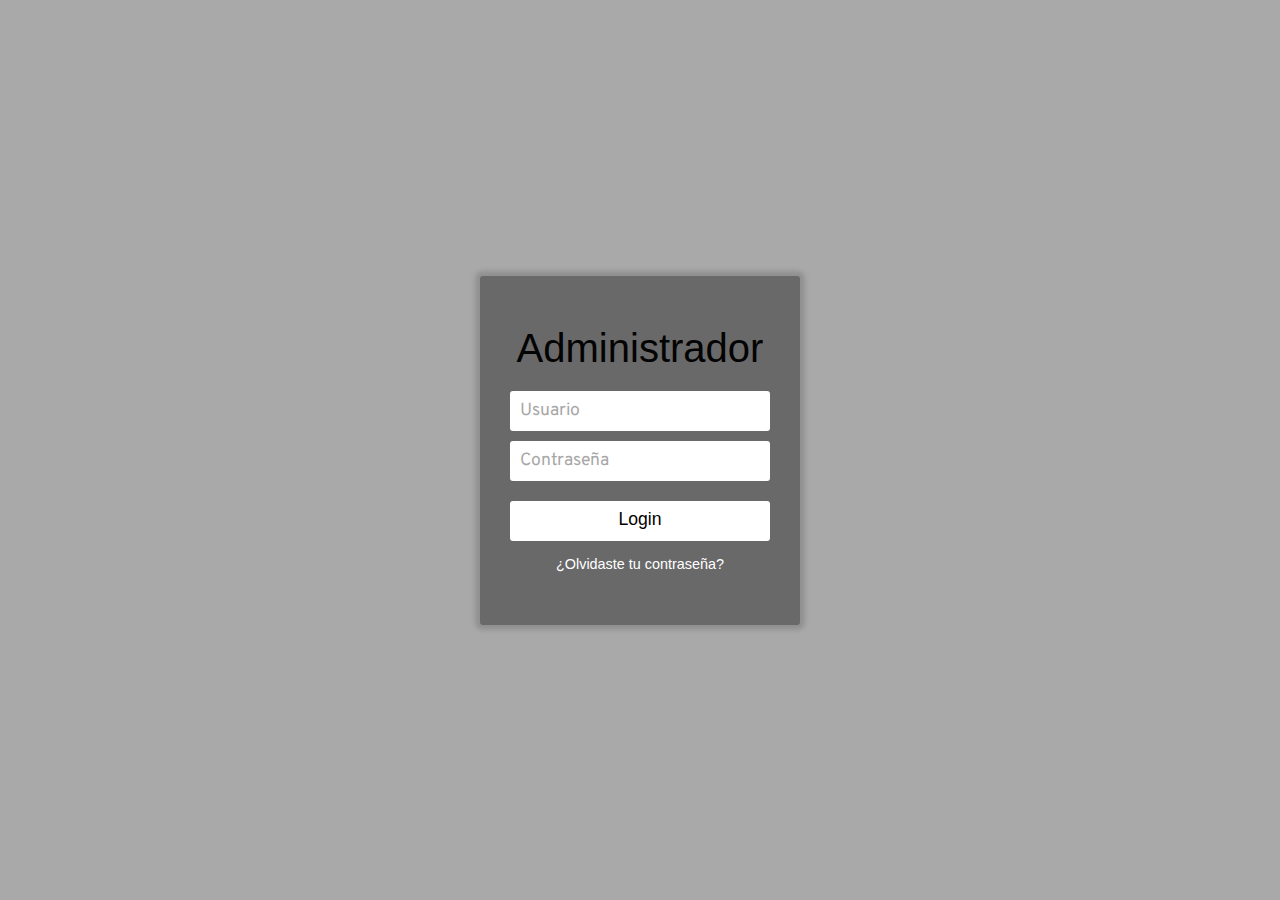
<file: login.html>
<!doctype html>
<html lang="es">
<head>
    <meta charset="utf-8">
        
    <title> Formulario de Acceso </title>           
    <meta name="viewport" content="width=device-width, initial-scale=1.0">
        <link href="https://fonts.googleapis.com/css?family=Nunito&display=swap" rel="stylesheet"> 
        <link href="https://fonts.googleapis.com/css?family=Overpass&display=swap" rel="stylesheet">
        <link rel="stylesheet" href="./assets/css/style.css">
    </head>
    
    <body class="body12">
        
        <div id="contenedor">
            <div id="central">
                <div id="login">
                    <div class="titulo">
                        Administrador
                    </div>
                    <form id="loginform">
                        <input type="text" name="usuario" placeholder="Usuario" required>
                        
                        <input type="password" placeholder="Contraseña" name="password" required>
                        
                        <button type="submit" title="Ingresar" name="Ingresar">
                            <a href="./index.html" style="text-decoration: none;text-transform: none;">Login</a>
                        </button>
                    </form>
                    <div class="pie-form">
                        <a href="#">¿Olvidaste tu contraseña?</a>
                
                    </div>
                </div>
            </div>
        </div>
            
    </body>
</html>
</file>
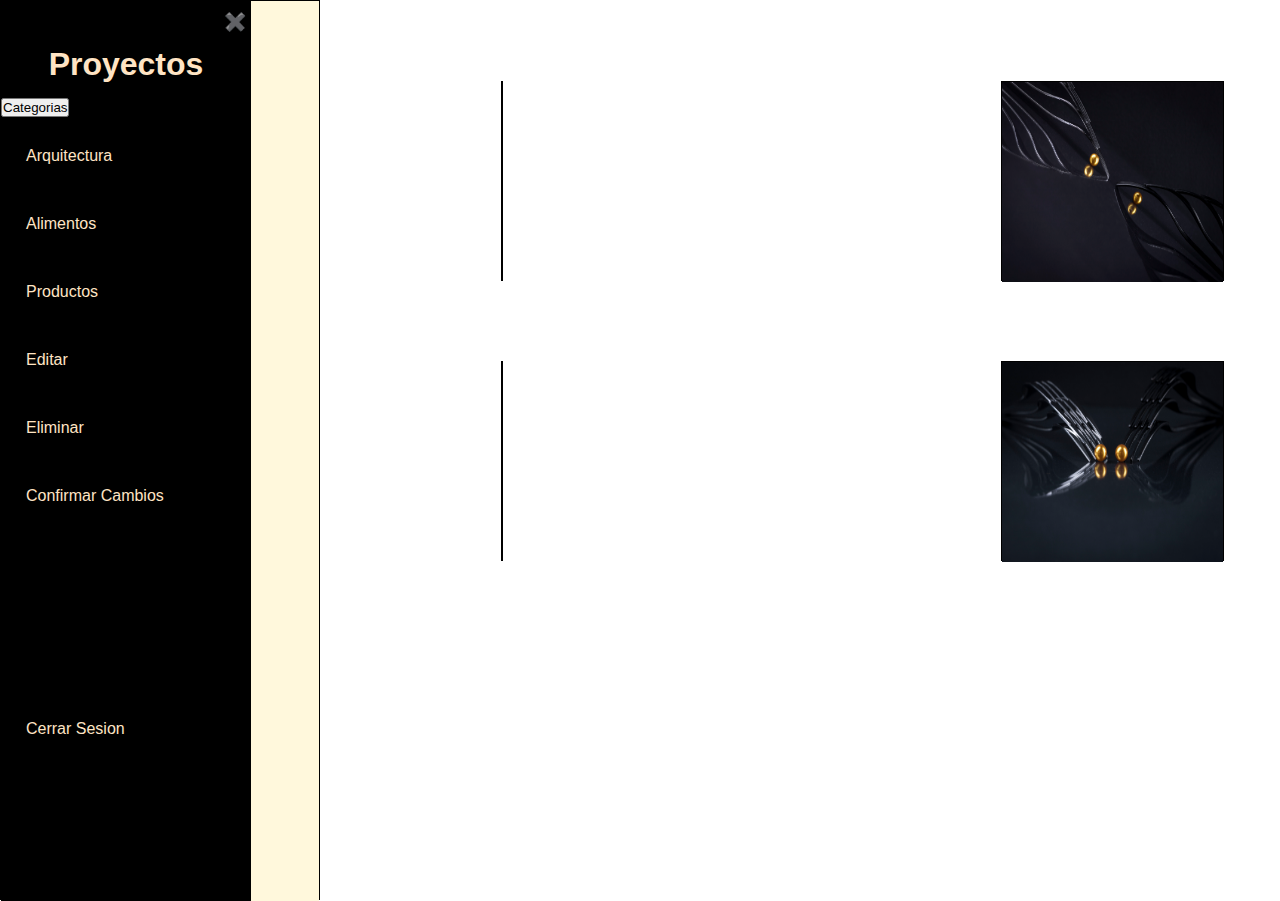
<file: src/views/tenedores.html>
<!DOCTYPE html>
<html lang="en">

<head>
    <meta charset="UTF-8">
    <meta http-equiv="X-UA-Compatible" content="IE=edge">
    <meta name="viewport" content="width=device-width, initial-scale=1.0">
    <!-- CSS only -->
    <link href="https://cdn.jsdelivr.net/npm/bootstrap@5.2.1/dist/css/bootstrap.min.css" rel="stylesheet"
        integrity="sha384-iYQeCzEYFbKjA/T2uDLTpkwGzCiq6soy8tYaI1GyVh/UjpbCx/TYkiZhlZB6+fzT" crossorigin="anonymous">
    <link rel="stylesheet" href="../../assets/css/style.css">
    <title>Document</title>
</head>

<body>
    <header>
    </header>

    <main>

        
            <div class="col-12 col-md-4 menu ">
                <div class="container1">
                    <div class="container-menu">
                        <div class="cont-menu">
                            <nav>
                                <h1 class="titulo1">Proyectos</h1>
                    
                                <div class="dropdown">
                                    <button class="btn btn-dark dropdown-toggle" type="button" data-bs-toggle="dropdown" aria-expanded="false">
                                      Categorias
                                    </button>
                                    <ul class="dropdown-menu menudesplegable ">
                                      <li><a class="dropdown-item menu1" href="#">Arquitectura</a></li>
                                      <li><a class="dropdown-item" href="#">Alimentos</a></li>
                                      <li><a class="dropdown-item" href="#">Productos</a></li>
                                    </ul>
                                  </div>
                    
                    
                                  <a href="#"  >Editar</a>
                                  <a href="#"  >Eliminar</a>
                                  <a href="#"  >Confirmar Cambios</a>
                                
                                <a href="#" class="cerrarSecion1" >Cerrar Sesion</a>
                            </nav>
                            <label for="btn-menu">✖️</label>
                        </div>
                    </div>
                    <div class="col-12 col-md-3 caja">
                        <a href="">
                            <img src="../../assets/img/PRODUCTO/PROD 2/TEN 1 (1).jpg" class="img" alt="">
                         </a> 
                    </div>
                    <div class="col-12 col-md-3 caja">
                        <a href="">
                            <img src="../../assets/img/PRODUCTO/PROD 2/TEN 1 (2).jpg" class="img" alt="">
                         </a> 
                    </div>
                    <div class="col-12 col-md-3 caja2">
                        <a href="">
                            <img src="../../assets/img/PRODUCTO/PROD 2/TEN 1 (3).jpg" class="img" alt="">
                        </a>
                    </div>
                    <div class="col-12 col-md-3 caja3">
                        <a href="">
                            <img src="../../assets/img/PRODUCTO/PROD 2/TEN 1 (4).jpg" class="img" alt="">
                         </a>   
                    </div>

                </div>


            </div>
        


    </main>

    <footer>

    </footer>

    

    <!-- JavaScript Bundle with Popper -->
    <script src="https://cdn.jsdelivr.net/npm/bootstrap@5.2.1/dist/js/bootstrap.bundle.min.js"
        integrity="sha384-u1OknCvxWvY5kfmNBILK2hRnQC3Pr17a+RTT6rIHI7NnikvbZlHgTPOOmMi466C8"
        crossorigin="anonymous"></script>
</body>

</html>
</file>
<file: assets/css/style.css>
.container1{
    display: flex;
    flex-wrap: wrap;
    position: relative;
}
.positionheader{
    position: absolute;
}
.menu{
    border: 1px solid;
    /* width: 100px;
    height: 500px; */
    width: 25%;
    height: 100vh;   

}
.caja{
    border: 1px solid;
    width: 70%;
    height: 200px;
    margin-left: 500px;
    position: relative;
    margin-top: 80px;
}
.caja2{
    border: 1px solid;
    width: 70%;
    height: 200px;
    position: absolute;
    margin-top: 80px;
    margin-left: 1000px;
}
.caja3{
    border: 1px solid;
    width: 70%;
    height: 200px;
    position: absolute;
    margin-top: 360px;
    margin-left: 1000px;
}
.img{
    width: 100%;
    height: 200px;
}
.body12 {
    font-family: 'Overpass', sans-serif;
    font-weight: normal;
    font-size: 100%;
    color: black;
    
    margin: 0;
  background-color: darkgray;
}

#contenedor {
    display: flex;
    align-items: center;
    justify-content: center;
    
    margin: 0;
    padding: 0;
    min-width: 100vw;
    min-height: 100vh;
    width: 100%;
    height: 100%;
}

#central {
    max-width: 320px;
    width: 100%;
}

.titulo {
    font-size: 250%;
    color:#030303;
    text-align: center;
    margin-bottom: 20px;
}
.content h2, a {
    color: rgba(255, 255, 255, .8);
    margin: 10px 0;
}

#login {
    width: 100%;
    padding: 50px 30px;
   background-color: dimgray;
    
    -webkit-box-shadow: 0px 0px 5px 5px rgba(0,0,0,0.15);
    -moz-box-shadow: 0px 0px 5px 5px rgba(0,0,0,0.15);
    box-shadow: 0px 0px 5px 5px rgba(0,0,0,0.15);
    
    border-radius: 3px 3px 3px 3px;
    -moz-border-radius: 3px 3px 3px 3px;
    -webkit-border-radius: 3px 3px 3px 3px;
    
    box-sizing: border-box;
}

#login input {
    font-family: 'Overpass', sans-serif;
    font-size: 110%;
    color: #0a0a0a;
    
    display: block;
    width: 100%;
    height: 40px;
    
    margin-bottom: 10px;
    padding: 5px 5px 5px 10px;
    
    box-sizing: border-box;
    
    border: none;
    border-radius: 3px 3px 3px 3px;
    -moz-border-radius: 3px 3px 3px 3px;
    -webkit-border-radius: 3px 3px 3px 3px;
}

#login input::placeholder {
    font-family: 'Overpass', sans-serif;
    color: #a8a7a7;
}

#login button {
    font-family: 'Overpass', sans-serif;
    font-size: 110%;
    color:#070707;
    width: 100%;
    height: 40px;
    border: none;
    cursor: pointer;
    border-radius: 3px 3px 3px 3px;
    -moz-border-radius: 3px 3px 3px 3px;
    -webkit-border-radius: 3px 3px 3px 3px;
    
    background-color: #ffffff;
    
    margin-top: 10px;
}
#login button a{
    color: black;
}

#login button:hover {
    background-color:rgb(0, 0, 0);
}
#login button:hover a{
    color:#ffffff;
}

.pie-form {
    font-size: 90%;
    text-align: center;    
    margin-top: 15px;
}

.pie-form a {
    display: block;
    text-decoration: none;
    color: #ffffff;
    margin-bottom: 3px;
}

.pie-form a:hover {
    color: black;
}

.inferior {
    margin-top: 10px;
    font-size: 90%;
    text-align: center;
}

.inferior a {
    display: block;
    text-decoration: none;
    color: #ffffff;
    margin-bottom: 3px;
}

.inferior a:hover {
    color:black;
}



.container_cards{
    display: flex;
    align-items: center;
    justify-content: center;
    min-height: 100vh;
    background-color: #f3f1f5;
}

.card{
    text-align: center;
    margin: 20px;
    width: 200px;
    height: 300px;
    background: var(--i);
    background-size: cover;
    box-shadow: 3px 5px 5px rgba(3, 32, 51, .8);
    overflow: hidden;
}

.content {
    width: 100%;
    height: 100%;
    display: flex;
    flex-direction: column;
    align-items: center;
    justify-content: center;
    background: rgba(0, 0, 0, .4);
    opacity: 0;
    transition: .5s;
}



.card:hover .content {
    opacity: 1;
}



/* *********************************************************menu david************************************/


*{
    margin: 0;
    padding: 0;
    box-sizing: border-box;
    font-family: 'Montserrat Alternates', sans-serif;
}
body{
    /* background: url(https://www.xtrafondos.com/wallpapers/montanas-con-nieve-en-el-bosque-3934.jpg); */
    background-size: 100vw 100vh;
    background-repeat: no-repeat;
}
.capa{
    position: fixed;
    width: 100%;
    height: 100vh;
    background: rgba(0,0,0,0.6);
    z-index: -1;
    top: 0;left: 0;
}



/*Menù lateral*/
#btn-menu{
    display: none;
}
.container-menu{
    position: absolute;
    background-color: cornsilk;
    width: 100%;
    height: 100vh;
    top: 0;left: 0;
    transition: all 500ms ease;
    /* opacity: 0;
    visibility: hidden; */
}
#btn-menu:checked ~ .container-menu{
    /* opacity: 1;
    visibility: visible; */
}
.cont-menu{
    width: 100%;
    max-width: 250px;
    background-color: black;
    height: 100vh;
    position: relative;
    transition: all 500ms ease;
    /* transform: translateX(-100%); */
}
#btn-menu:checked ~ .container-menu .cont-menu{
    /* transform: translateX(0%); */
}
.cont-menu nav{
    /* transform: translateY(15%); */
    padding-top: 45px;
}
.cont-menu nav a{
    display: block;
    text-decoration: none;
    padding: 20px;
    color: bisque;
    border-left: 5px solid transparent;
    transition: all 400ms ease;
}
.cont-menu nav a:hover{
    border-left: 5px solid #c7c7c7;
    /* background: #1f1f1f; */
}
.cont-menu label{
    position: absolute;
    right: 5px;
    top: 10px;
    color: #fff;
    cursor: pointer;
    font-size: 18px;
}
/*Fin de Menù lateral*/

.cerrarSecion1{
    margin-top: 70%;

}
.titulo1{
    color: bisque;
    text-align: center;
    margin-bottom: 15px;
}
</file>
